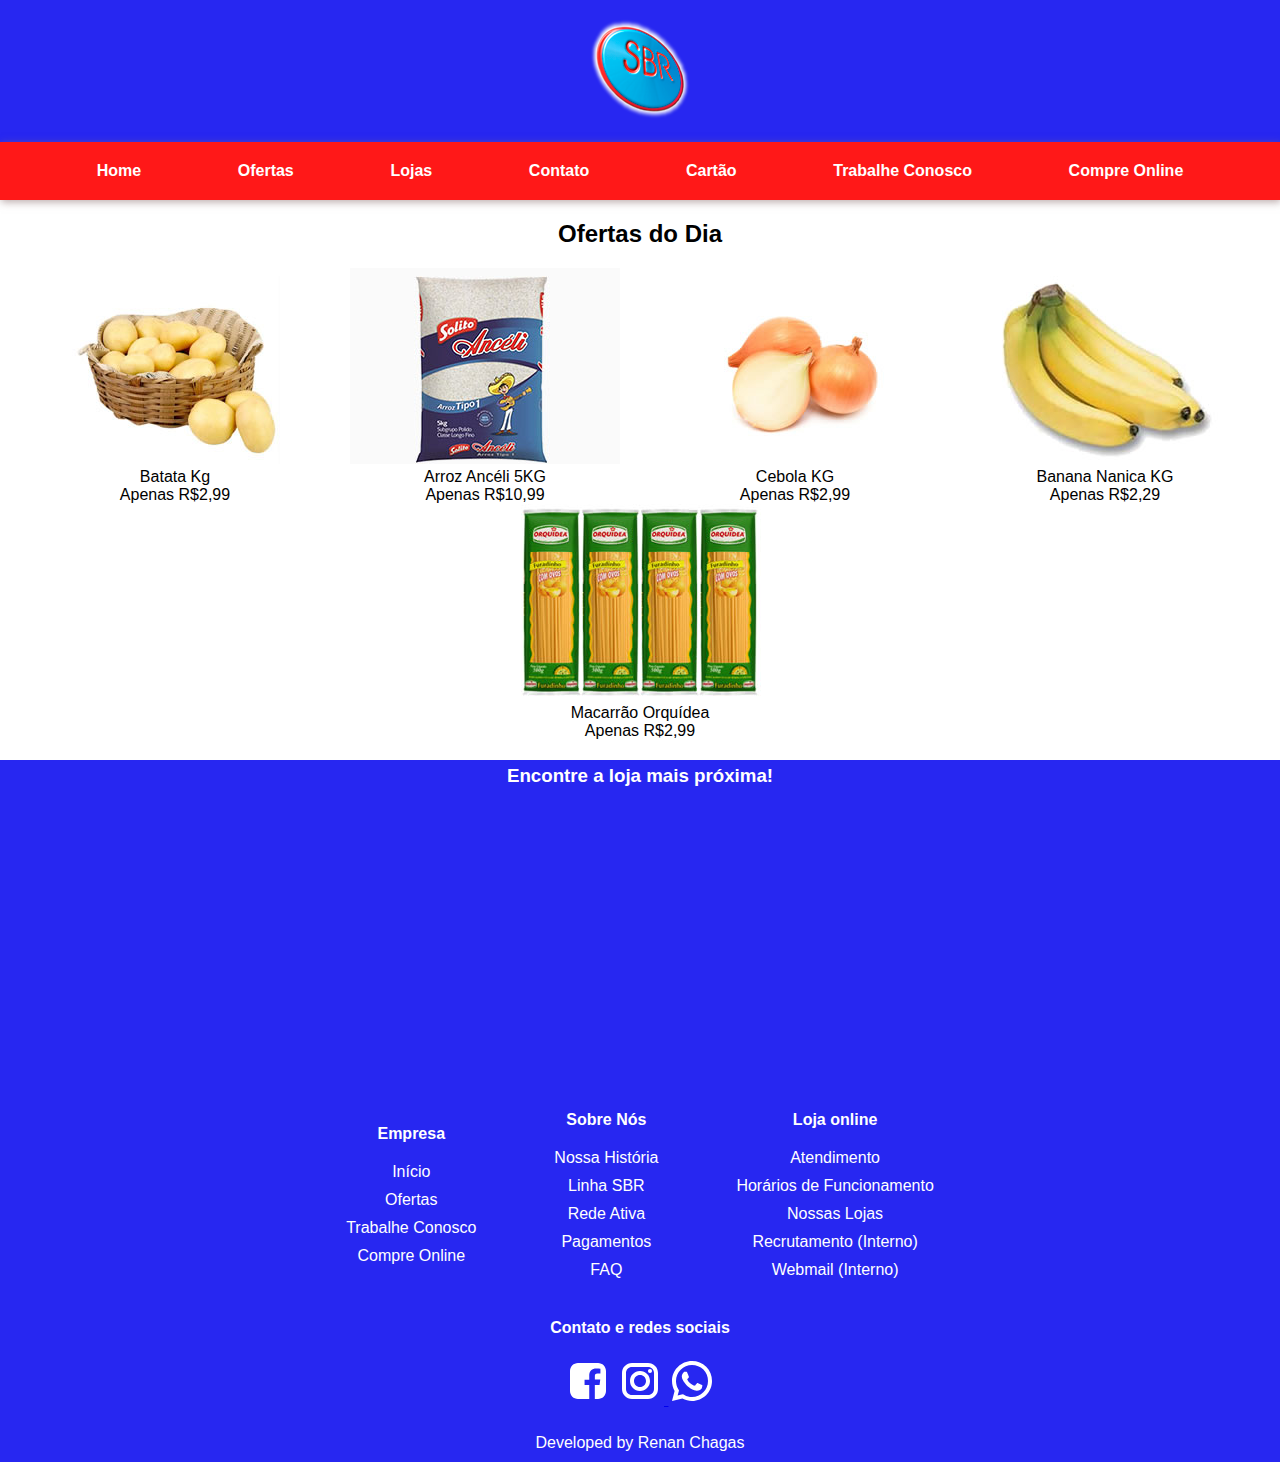
<file: index.html>
<!DOCTYPE html>
<html lang="pt-br">
<head>
    <meta charset="UTF-8">
    <meta http-equiv="X-UA-Compatible" content="IE=edge">
    <meta name="viewport" content="width=device-width, initial-scale=1.0">
    <link rel="shortcut icon" href="img/favicon.ico" type="image/x-icon">
    
    <link rel="stylesheet" href="css/conteudo.css">
    <link rel="stylesheet" href="css/footer.css">    
    <link rel="stylesheet" href="css/header.css">   
    <link rel="stylesheet" href="css/navegacao.css">    
    <link rel="stylesheet" href="css/reset.css">
    <link rel="stylesheet" href="css/media-query.css">
    <link href="https://fonts.googleapis.com/icon?family=Material+Icons" rel="stylesheet">
    <script src="js/script.js"></script>

    <title>Supermercados Bom Retiro</title>
</head>
<body onresize="mudouTamanho()">
    <header class="header" tabindex="0">
        <a href="index.html">
            <img src="img/logoSBR.png" alt="LogoMercado" id="logo">
        </a>
    </header>
    <nav class="navegacao" id="nav" main tabindex="0"><!--BARRA DE NAVEGAÇÃO-->
        <i id="burger" class="material-icons" onclick="clickMenu()">menu</i>
        <ul class="menu_nav" id="menu">
            <li class="item_navegacao">
                <a rel="stylesheet" href="index.html" class="text_nav">Home</a>
            </li>

            <li class="item_navegacao">
                <a rel="stylesheet" href="https://drive.google.com/file/d/1onLEjpafek4CNc4DpLGBS8lS5xnSkocB/view?pli=1" target="_blank"" class="text_nav">Ofertas</a>
            </li>

            <li class="item_navegacao">
                <a rel="stylesheet" href="lojas.html" class="text_nav">Lojas</a>
            </li>

            <li class="item_navegacao">
                <a rel="stylesheet" href="#" class="text_nav">Contato</a>
            </li>

            <li class="item_navegacao">
                <a rel="stylesheet" href="#" class="text_nav">Cartão</a>
            </li>

            <li class="item_navegacao">
                <a rel="stylesheet" href="http://sbrbomretiro.delalibera.com.br/" target="_blank" class="text_nav">Trabalhe Conosco</a>
            </li>

            <li class="item_navegacao">
            <a rel="stylesheet" href="https://www.sitemercado.com.br/bomretiro" target="_blank" class="text_nav">Compre Online</a>
            </li>
        </ul>
    </nav>
    <main>
        <h2>Ofertas do Dia</h2><!--LINHA DE PROMOÇÕES DO DIA-->
        <section><!--SEÇÃO DE PRODUTOS DA PROMOÇÃO DIÁRIA-->
            <ul class="produtos">
                <div class="conteudo">
                    <li class="itens_conteudo">
                        <div>
                            <a rel="stylesheet" href="https://www.sitemercado.com.br/bomretiro" target="_blank">
                                <img src="img/promodia/batatakg.jpg" alt="">
                            </a>
                            <p>Batata Kg<br>Apenas R$2,99</p>
                        </div>
                    </li>    
                    <li class="itens_conteudo">   
                        <div>
                            <a rel="stylesheet" href="https://www.sitemercado.com.br/bomretiro" target="_blank">
                                <img src="img/promodia/arrozanceli5kg.jpg" alt="">
                            </a>
                            <p>Arroz Ancéli 5KG <br> Apenas R$10,99</p>
                        </div>
                    </li>
                    <li class="itens_conteudo">   
                        <div>
                            <a rel="stylesheet" href="https://www.sitemercado.com.br/bomretiro" target="_blank">
                                <img src="img/promodia/cebolakg.jpg" alt="">
                            </a>
                            <p>Cebola KG<br>Apenas R$2,99</p>
                        </div>
                    </li>
                    <li class="itens_conteudo">
                        <div>
                            <a rel="stylesheet" href="https://www.sitemercado.com.br/bomretiro" target="_blank">
                                <img src="img/promodia/bananananicakg.jpg" alt="">
                            </a>
                            <p>Banana Nanica KG <br>Apenas R$2,29</p>
                        </div>
                    </li>
                    <li class="itens_conteudo">
                        <div>
                            <a rel="stylesheet" href="https://www.sitemercado.com.br/bomretiro" target="_blank">
                                <img src="img/promodia/macarraoorquidea500gr.jpg" alt="">
                            </a>
                            <p>Macarrão Orquídea<br>Apenas R$2,99</p>
                        </div>
                    </li>
                </div>
            </ul>
        </section>
    </main>

    <footer>
        <section class="map"> <!--MAPA ANTES DO FOOTER-->
            <div class="map_info">
              <h3 class="text_map">Encontre a loja mais próxima!</h3>
            </div>
      
            <div class="mapa">
                <iframe src="https://www.google.com/maps/embed?pb=!1m18!1m12!1m3!1d284954.2344935447!2d-50.71297597752724!3d-20.21667545151803!2m3!1f0!2f0!3f0!3m2!1i1024!2i768!4f13.1!3m3!1m2!1s0x9499c6a629088b9b%3A0xab3542633642cd3a!2sSBR%20Supermercado%20Bom%20Retiro!5e0!3m2!1spt-BR!2sbr!4v1686164114588!5m2!1spt-BR!2sbr" width="100%" height="300" style="border:0;" allowfullscreen="" loading="lazy" referrerpolicy="no-referrer-when-downgrade" width="100%" height="300" style="border:0;" allowfullscreen="" loading="lazy"
                referrerpolicy="no-referrer-when-downgrade" >
                </iframe>
            </div>
        </section>
        <div class="menu_inferior">
            <div class="footer">
                <!-- MENU 1 -->
              <div class="coluna">
                <h4>Empresa</h4>
                <ul>
                    <li><a href="index.html">Início </a></li>
                    <li><a href="https://drive.google.com/file/d/1onLEjpafek4CNc4DpLGBS8lS5xnSkocB/view?pli=1" target="_blank"> Ofertas </a></li>
                    <li><a href="http://sbrbomretiro.delalibera.com.br/" target="_blank"> Trabalhe Conosco </a></li>
                    <li><a href="https://www.sitemercado.com.br/bomretiro" target="_blank"> Compre Online</a></li>
                </ul>
              </div>
                <!-- MENU 2 -->
              <div class="coluna">
                <h4>Sobre Nós</h4>
                <ul>
                    <li><a href="historia.html">Nossa História</a></li>
                    <li><a href="nossosprod.html">Linha SBR</a></li>
                    <li><a href="http://www.redeativa.com.br/" target="_blank">Rede Ativa</a></li>
                    <li><a href="pagamentos.html">Pagamentos</a></li>
                    <li><a href="#">FAQ</a></li>
                </ul>
              </div>
                <!-- MENU 3 -->
              <div class="coluna">
                <h4>Loja online</h4>
                <ul>
                    <li><a href="#">Atendimento</a></li>
                    <li><a href="#">Horários de Funcionamento</a></li>
                    <li><a href="lojas.html">Nossas Lojas</a></li>
                    <li><a href="https://sbrbomretiro.delalibera.com.br/administrador/login/index">Recrutamento (Interno)</a></li>
                    <li><a href="http://webmail.sbrbomretiro.com.br/">Webmail (Interno)</a></li>
                </ul>
              </div>
                 <!--REDES SOCIAIS -->
                <div class="coluna">
                    <h4>Contato e redes sociais</h4>
                    <div class="medias-socias">
                        <ul>
                            <a href="https://www.facebook.com/sbrbomretiro" target="_blank"><img src="img/icones_sociais/facebook.svg" alt="Facebook"></a>

                            <a href="https://www.instagram.com/sbrbomretiro/" target="_blank">
                                <img src="img/icones_sociais/instagram.svg" alt="Instagram">
                            </a>

                            <a href="https://api.whatsapp.com/send?phone=%2B5517996662001&data=ARDp_l2XD_FL3gHtJFRRb0mlcn2O4YLf2E5wscT4vMTFA930an1pIC89fmXbokaWArZNGQbUBHk1wyFkjLXT13wIX8L2nCI9PdqH8tRQPpOrB4kjqnAYiJKW8k7MVUius1xUfzfs-inXqzju9GEXVPeMfw&source=FB_Page&app=facebook&entry_point=page_cta&fbclid=IwAR2n8VirIghu0xWoIUTDoBWR1iOUNvfLV4-uqMjBTNiv-0o1t0Qge2tlx44" target="_blank">
                                <img src="img/icones_sociais/whatsapp.svg" alt="WhatsApp">
                            </a>
                        </ul>
                    </div>
                </div>
            </div>
        </div>
        <div class="dev">
            <p>Developed by <a href="https://github.com/MrChagas" target="_blank">Renan Chagas</a></p>
        </div>
    </footer>
</body>
</html>
</file>
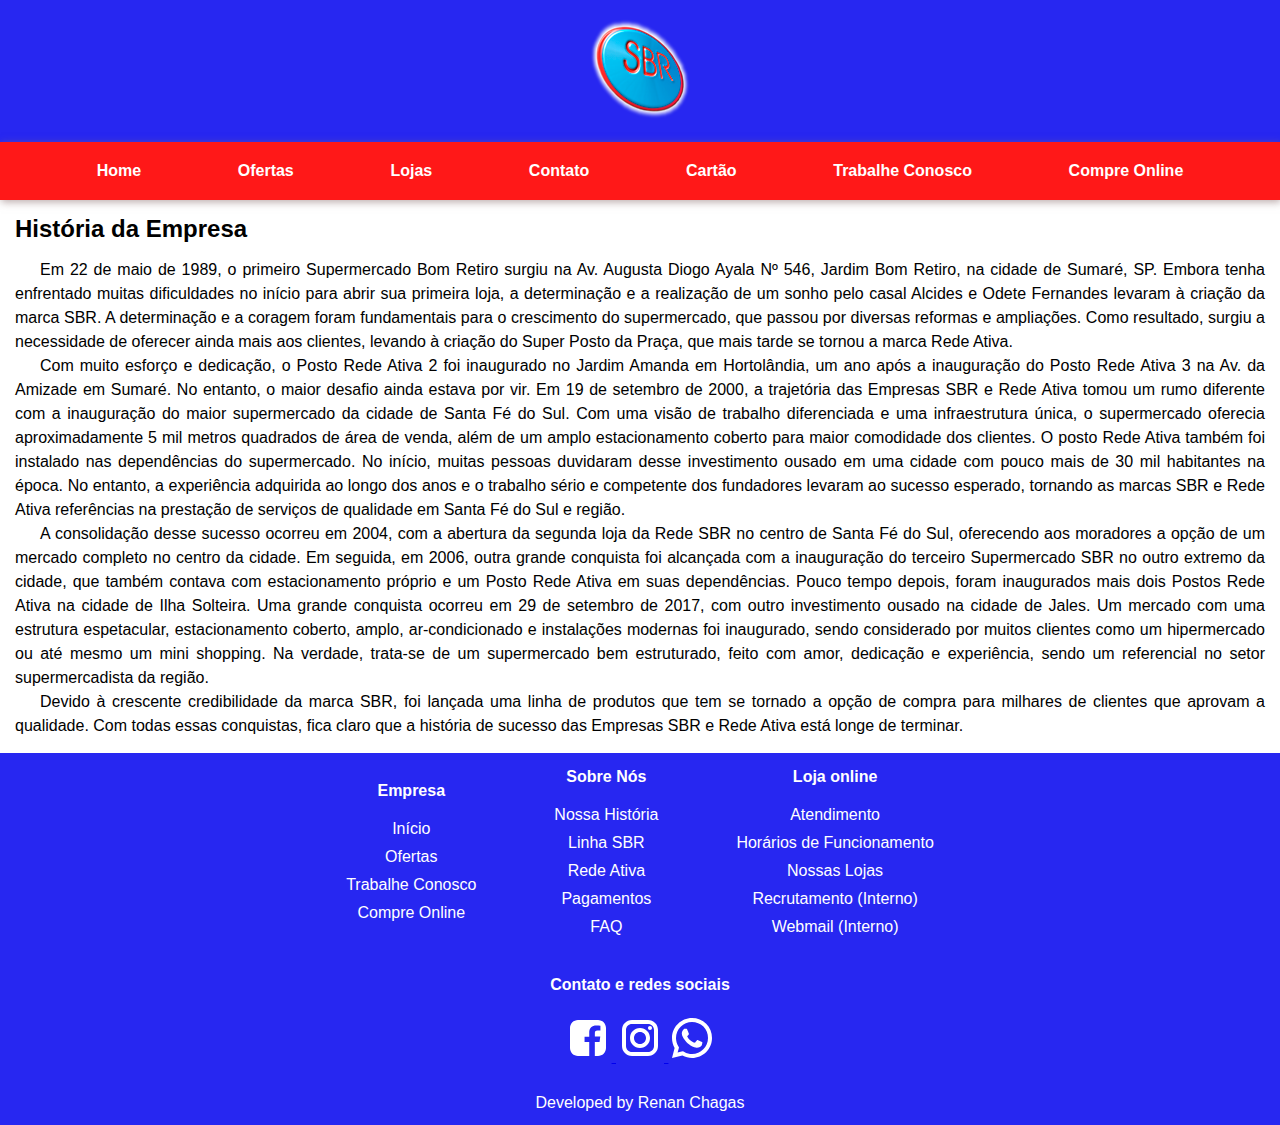
<file: historia.html>
<!DOCTYPE html>
<html lang="pt-br">
<head>
    <meta charset="UTF-8">
    <meta http-equiv="X-UA-Compatible" content="IE=edge">
    <meta name="viewport" content="width=device-width, initial-scale=1.0">
    <link rel="shortcut icon" href="img/favicon.ico" type="image/x-icon">
    

    <link rel="stylesheet" href="css/footer.css">    
    <link rel="stylesheet" href="css/header.css">   
    <link rel="stylesheet" href="css/navegacao.css">    
    <link rel="stylesheet" href="css/reset.css">
    <link rel="stylesheet" href="css/historia.css">
    <link rel="stylesheet" href="css/media-query.css">
    <link href="https://fonts.googleapis.com/icon?family=Material+Icons" rel="stylesheet">
    <script src="js/script.js"></script>

    <title>SBR - Nossa História</title>
</head>
<body onresize="mudouTamanho()">
    <header class="header" tabindex="0">
        <a href="index.html">
            <img src="img/logoSBR.png" alt="LogoMercado" id="logo">
        </a>
    </header>
    <nav class="navegacao" id="nav" main tabindex="0"><!--BARRA DE NAVEGAÇÃO-->
        <i id="burger" class="material-icons" onclick="clickMenu()">menu</i>
        <ul class="menu_nav" id="menu">
            <li class="item_navegacao">
                <a rel="stylesheet" href="index.html" class="text_nav">Home</a>
            </li>

            <li class="item_navegacao">
                <a rel="stylesheet" href="https://drive.google.com/file/d/1onLEjpafek4CNc4DpLGBS8lS5xnSkocB/view?pli=1" target="_blank"" class="text_nav">Ofertas</a>
            </li>

            <li class="item_navegacao">
                <a rel="stylesheet" href="#" class="text_nav">Lojas</a>
            </li>

            <li class="item_navegacao">
                <a rel="stylesheet" href="#" class="text_nav">Contato</a>
            </li>

            <li class="item_navegacao">
                <a rel="stylesheet" href="#" class="text_nav">Cartão</a>
            </li>

            <li class="item_navegacao">
                <a rel="stylesheet" href="http://sbrbomretiro.delalibera.com.br/" target="_blank" class="text_nav">Trabalhe Conosco</a>
            </li>

            <li class="item_navegacao">
            <a rel="stylesheet" href="https://www.sitemercado.com.br/bomretiro" target="_blank" class="text_nav">Compre Online</a>
            </li>
        </ul>
    </nav>
    <main class="historia">
        
        <article class="hist_SBR">
            <h2>História da Empresa</h2>
            <div class="hist_texto">
                

                <p class="paragrafo">Em 22 de maio de 1989, o primeiro Supermercado Bom Retiro surgiu na Av. Augusta Diogo Ayala Nº 546, Jardim Bom Retiro, na cidade de Sumaré, SP. Embora tenha enfrentado muitas dificuldades no início para abrir sua primeira loja, a determinação e a realização de um sonho pelo casal Alcides e Odete Fernandes levaram à criação da marca SBR.

                A determinação e a coragem foram fundamentais para o crescimento do supermercado, que passou por diversas reformas e ampliações. Como resultado, surgiu a necessidade de oferecer ainda mais aos clientes, levando à criação do Super Posto da Praça, que mais tarde se tornou a marca Rede Ativa.</p>
                
                <p>Com muito esforço e dedicação, o Posto Rede Ativa 2 foi inaugurado no Jardim Amanda em Hortolândia, um ano após a inauguração do Posto Rede Ativa 3 na Av. da Amizade em Sumaré. No entanto, o maior desafio ainda estava por vir.
                
                Em 19 de setembro de 2000, a trajetória das Empresas SBR e Rede Ativa tomou um rumo diferente com a inauguração do maior supermercado da cidade de Santa Fé do Sul. Com uma visão de trabalho diferenciada e uma infraestrutura única, o supermercado oferecia aproximadamente 5 mil metros quadrados de área de venda, além de um amplo estacionamento coberto para maior comodidade dos clientes. O posto Rede Ativa também foi instalado nas dependências do supermercado.
                
                No início, muitas pessoas duvidaram desse investimento ousado em uma cidade com pouco mais de 30 mil habitantes na época. No entanto, a experiência adquirida ao longo dos anos e o trabalho sério e competente dos fundadores levaram ao sucesso esperado, tornando as marcas SBR e Rede Ativa referências na prestação de serviços de qualidade em Santa Fé do Sul e região.</p>
                
                <p>A consolidação desse sucesso ocorreu em 2004, com a abertura da segunda loja da Rede SBR no centro de Santa Fé do Sul, oferecendo aos moradores a opção de um mercado completo no centro da cidade. Em seguida, em 2006, outra grande conquista foi alcançada com a inauguração do terceiro Supermercado SBR no outro extremo da cidade, que também contava com estacionamento próprio e um Posto Rede Ativa em suas dependências. Pouco tempo depois, foram inaugurados mais dois Postos Rede Ativa na cidade de Ilha Solteira.
                
                Uma grande conquista ocorreu em 29 de setembro de 2017, com outro investimento ousado na cidade de Jales. Um mercado com uma estrutura espetacular, estacionamento coberto, amplo, ar-condicionado e instalações modernas foi inaugurado, sendo considerado por muitos clientes como um hipermercado ou até mesmo um mini shopping. Na verdade, trata-se de um supermercado bem estruturado, feito com amor, dedicação e experiência, sendo um referencial no setor supermercadista da região.</p>
                
                <p>Devido à crescente credibilidade da marca SBR, foi lançada uma linha de produtos que tem se tornado a opção de compra para milhares de clientes que aprovam a qualidade.
                
                Com todas essas conquistas, fica claro que a história de sucesso das Empresas SBR e Rede Ativa está longe de terminar.</p>
            </div>
        </article>
    </main>
    <footer>
        <div class="menu_inferior">
            <div class="footer">
                <!-- MENU 1 -->
                <div class="coluna">
                    <h4>Empresa</h4>
                    <ul>
                        <li><a href="index.html">Início </a></li>
                        <li><a href="https://drive.google.com/file/d/1onLEjpafek4CNc4DpLGBS8lS5xnSkocB/view?pli=1" target="_blank"> Ofertas </a></li>
                        <li><a href="http://sbrbomretiro.delalibera.com.br/" target="_blank"> Trabalhe Conosco </a></li>
                        <li><a href="https://www.sitemercado.com.br/bomretiro" target="_blank"> Compre Online</a></li>
                    </ul>
                </div>
                <!-- MENU 2 -->
                <div class="coluna">
                    <h4>Sobre Nós</h4>
                    <ul>
                        <li><a href="historia.html">Nossa História</a></li>
                        <li><a href="#">Linha SBR</a></li>
                        <li><a href="http://www.redeativa.com.br/" target="_blank">Rede Ativa</a></li>
                        <li><a href="#">Pagamentos</a></li>
                        <li><a href="#">FAQ</a></li>
                    </ul>
                </div>
                <!-- MENU 3 -->
                <div class="coluna">
                    <h4>Loja online</h4>
                    <ul>
                        <li><a href="#">Atendimento</a></li>
                        <li><a href="#">Horários de Funcionamento</a></li>
                        <li><a href="#">Nossas Lojas</a></li>
                        <li><a href="https://sbrbomretiro.delalibera.com.br/administrador/login/index">Recrutamento (Interno)</a></li>
                        <li><a href="http://webmail.sbrbomretiro.com.br/">Webmail (Interno)</a></li>
                    </ul>
                </div>
                 <!--REDES SOCIAIS -->
                <div class="coluna">
                    <h4>
                        Contato e redes sociais
                    </h4>
                        <ul>
                            <a href="https://www.facebook.com/sbrbomretiro" target="_blank">
                                <img src="img/icones_sociais/facebook.svg" alt="Facebook">
                            </a>

                            <a href="https://www.instagram.com/sbrbomretiro/" target="_blank">
                                <img src="img/icones_sociais/instagram.svg" alt="Instagram">
                            </a>

                            <a href="https://api.whatsapp.com/send?phone=%2B5517996662001&data=ARDp_l2XD_FL3gHtJFRRb0mlcn2O4YLf2E5wscT4vMTFA930an1pIC89fmXbokaWArZNGQbUBHk1wyFkjLXT13wIX8L2nCI9PdqH8tRQPpOrB4kjqnAYiJKW8k7MVUius1xUfzfs-inXqzju9GEXVPeMfw&source=FB_Page&app=facebook&entry_point=page_cta&fbclid=IwAR2n8VirIghu0xWoIUTDoBWR1iOUNvfLV4-uqMjBTNiv-0o1t0Qge2tlx44" target="_blank">
                                <img src="img/icones_sociais/whatsapp.svg" alt="WhatsApp">
                            </a>
                        </ul>
                    </div>
                </div>
            </div>
        </div>
        <div class="dev">
            <p>Developed by <a href="https://github.com/MrChagas" target="_blank">Renan Chagas</a></p>
        </div>
    </footer>
</body>
</html>
</file>
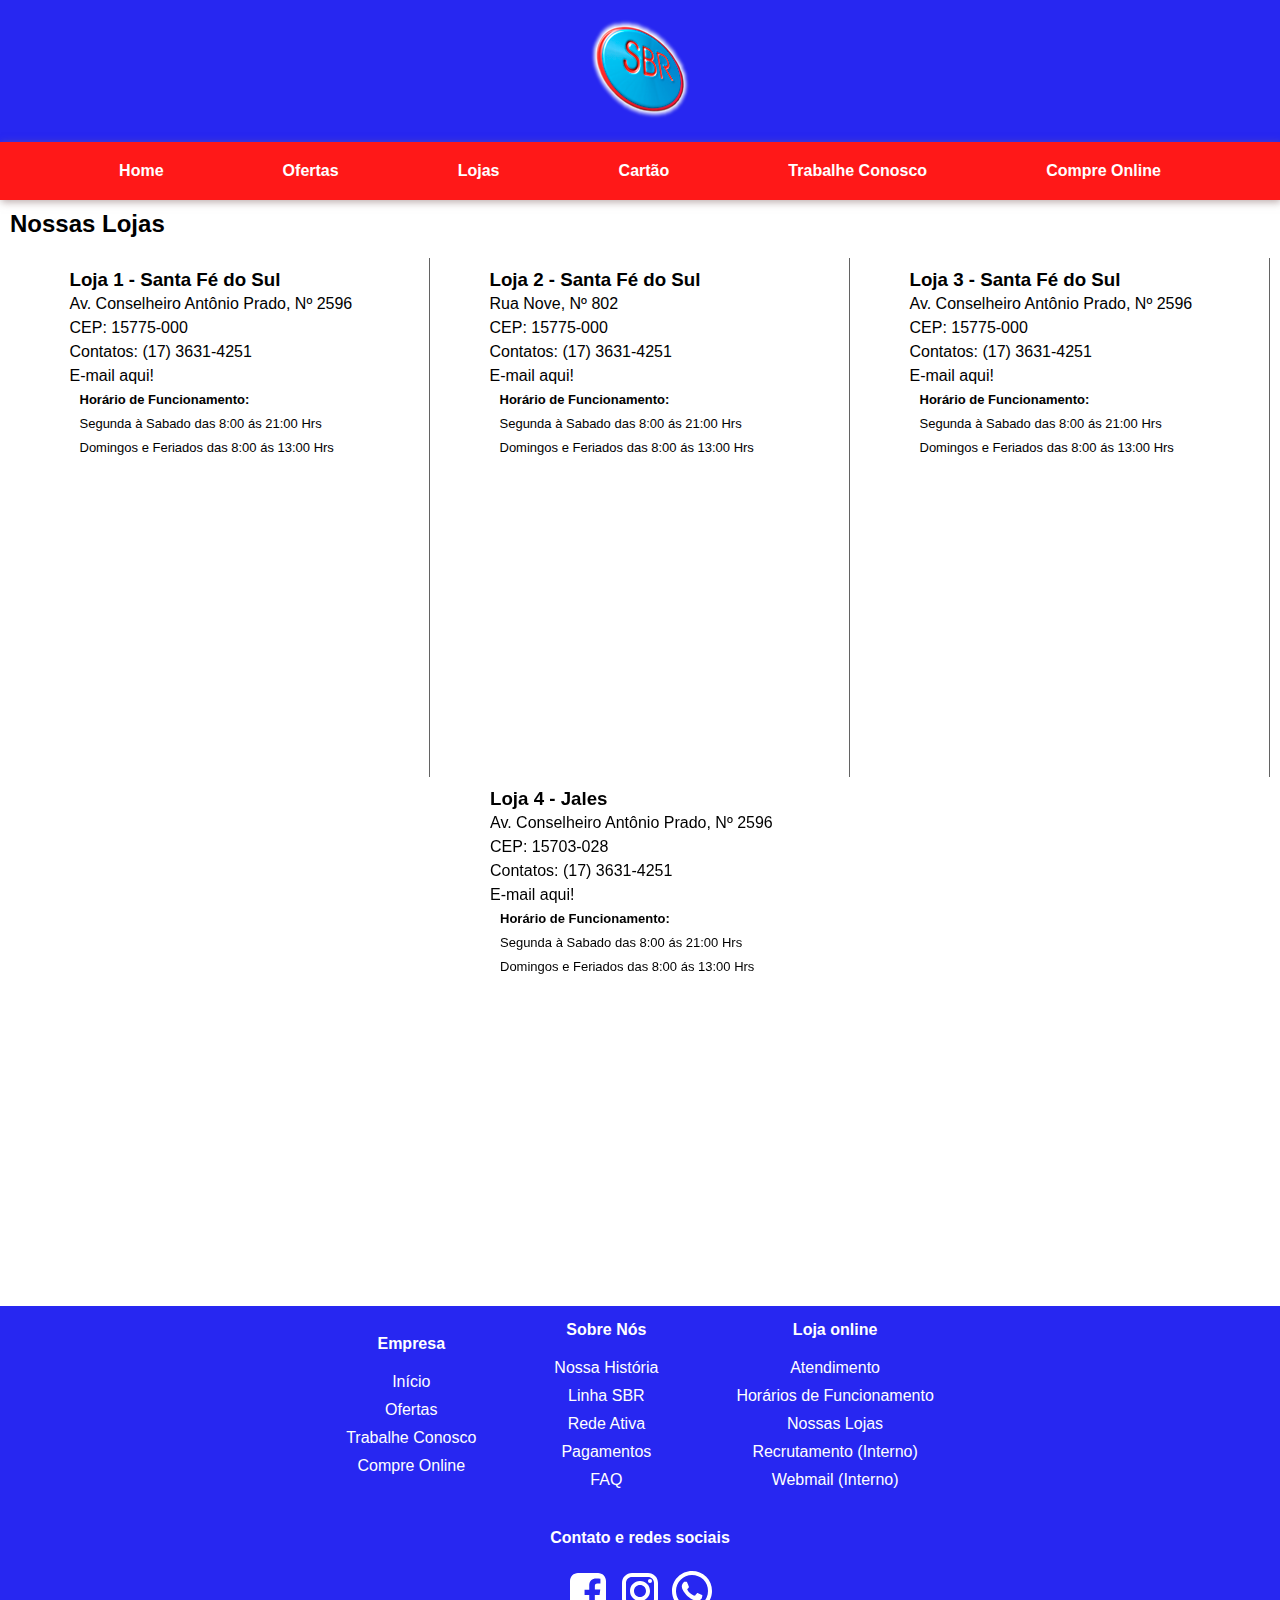
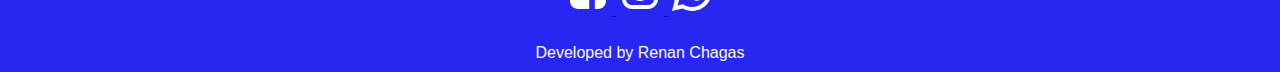
<file: lojas.html>
<!DOCTYPE html>
<html lang="pt-br">
<head>
    <meta charset="UTF-8">
    <meta http-equiv="X-UA-Compatible" content="IE=edge">
    <meta name="viewport" content="width=device-width, initial-scale=1.0">
    <link rel="shortcut icon" href="img/favicon.ico" type="image/x-icon">
    
    <link rel="stylesheet" href="css/nossas_lojas.css"><!--Esse CSS muda de acordo com a page-->
    <link rel="stylesheet" href="css/footer.css">    
    <link rel="stylesheet" href="css/header.css">   
    <link rel="stylesheet" href="css/navegacao.css">    
    <link rel="stylesheet" href="css/reset.css">
    <link rel="stylesheet" href="css/media-query.css">
    <link href="https://fonts.googleapis.com/icon?family=Material+Icons" rel="stylesheet">
    <script src="js/script.js"></script>

    <title>SBR - Nossas Lojas </title>
</head>
<body onresize="mudouTamanho()">
    <header class="header" tabindex="0">
        <a href="index.html">
            <img src="img/logoSBR.png" alt="LogoMercado" id="logo">
        </a>
    </header>
    <nav class="navegacao" id="nav" main tabindex="0"><!--BARRA DE NAVEGAÇÃO-->
        <i id="burger" class="material-icons" onclick="clickMenu()">menu</i>
        <ul class="menu_nav" id="menu">
            <li class="item_navegacao">
                <a rel="stylesheet" href="index.html" class="text_nav">Home</a>
            </li>

            <li class="item_navegacao">
                <a rel="stylesheet" href="https://drive.google.com/file/d/1onLEjpafek4CNc4DpLGBS8lS5xnSkocB/view?pli=1" target="_blank"" class="text_nav">Ofertas</a>
            </li>

            <li class="item_navegacao">
                <a rel="stylesheet" href="#" class="text_nav">Lojas</a>
            </li>

            <li class="item_navegacao">
                <a rel="stylesheet" href="#" class="text_nav">Cartão</a>
            </li>

            <li class="item_navegacao">
                <a rel="stylesheet" href="http://sbrbomretiro.delalibera.com.br/" target="_blank" class="text_nav">Trabalhe Conosco</a>
            </li>

            <li class="item_navegacao">
            <a rel="stylesheet" href="https://www.sitemercado.com.br/bomretiro" target="_blank" class="text_nav">Compre Online</a>
            </li>
        </ul>
    </nav>
    <h2 class="text_lojas">Nossas Lojas</h2>
    <main>
        
        <div class="end_lojas">
            <ul class="lojas">
                <li><h3>Loja 1 - Santa Fé do Sul</h3></li>
                <li>Av. Conselheiro Antônio Prado, Nº 2596</li>
                <li>CEP: 15775-000</li>
                <li>Contatos: (17) 3631-4251</li>
                <li><a class="email" href="mailto:lj1@sbrBomRetiro.com.br">E-mail aqui!</a></li>
                <li class="func">Horário de Funcionamento:</li>
                <li class="hor">Segunda à Sabado das 8:00 ás 21:00 Hrs</li>
                <li class="hor">Domingos e Feriados das 8:00 ás 13:00 Hrs</li>
                <li><iframe src="https://www.google.com/maps/embed?pb=!1m14!1m8!1m3!1d14976.423172987059!2d-50.9160553!3d-20.2129244!3m2!1i1024!2i768!4f13.1!3m3!1m2!1s0x9499c6a629088b9b%3A0xab3542633642cd3a!2sSBR%20Supermercado%20Bom%20Retiro!5e0!3m2!1spt-BR!2sbr!4v1688477333327!5m2!1spt-BR!2sbr" width="300" height="300" style="border:0;" allowfullscreen="" loading="lazy" referrerpolicy="no-referrer-when-downgrade"></iframe></li>
            </ul>
        </div>

        <div id="linha-vertical"></div>

        <div class="end_lojas">
            <ul class="lojas">
                <li><h3>Loja 2 - Santa Fé do Sul</h3></li>
                
                <li>Rua Nove, Nº 802</li>
                <li>CEP: 15775-000</li>
                <li>Contatos: (17) 3631-4251</li>
                <li><a class="email" href="mailto:lj2@sbrBomRetiro.com.br">E-mail aqui!</a></li>
                <li class="func">Horário de Funcionamento:</li>
                <li class="hor">Segunda à Sabado das 8:00 ás 21:00 Hrs</li>
                <li class="hor">Domingos e Feriados das 8:00 ás 13:00 Hrs</li>
                <li><iframe src="https://www.google.com/maps/embed?pb=!1m18!1m12!1m3!1d3744.186344955894!2d-50.93042482393015!3d-20.20957614707691!2m3!1f0!2f0!3f0!3m2!1i1024!2i768!4f13.1!3m3!1m2!1s0x9499c6ad17e048c1%3A0x64a9a03d424ec354!2sSBR%20-%20Supermercados%20Bom%20Retiro%20loja%202!5e0!3m2!1spt-BR!2sbr!4v1688476930141!5m2!1spt-BR!2sbr" width="300" height="300" style="border:0;" allowfullscreen="" loading="lazy" referrerpolicy="no-referrer-when-downgrade"></iframe></li>
            </ul>
        </div>

        <div id="linha-vertical"></div>

        <div class="end_lojas">
            <ul class="lojas">
                <li><h3>Loja 3 - Santa Fé do Sul</h3></li>
                <li>Av. Conselheiro Antônio Prado, Nº 2596</li>
                <li>CEP: 15775-000</li>
                <li>Contatos: (17) 3631-4251</li>
                <li><a class="email" href="mailto:lj3@sbrBomRetiro.com.br">E-mail aqui!</a></li>
                <li class="func">Horário de Funcionamento:</li>
                <li class="hor">Segunda à Sabado das 8:00 ás 21:00 Hrs</li>
                <li class="hor">Domingos e Feriados das 8:00 ás 13:00 Hrs</li>
                <li><iframe src="https://www.google.com/maps/embed?pb=!1m18!1m12!1m3!1d3744.5788121868495!2d-50.92797082393067!3d-20.19325504656188!2m3!1f0!2f0!3f0!3m2!1i1024!2i768!4f13.1!3m3!1m2!1s0x9499c6ca6936a675%3A0x76bada5a2f031906!2sSBR%20-%20Loja%20de%20Conveni%C3%AAncia!5e0!3m2!1spt-BR!2sbr!4v1688477062372!5m2!1spt-BR!2sbr" width="300" height="300" style="border:0;" allowfullscreen="" loading="lazy" referrerpolicy="no-referrer-when-downgrade"></iframe></li>
            </ul>
        </div>

        <div id="linha-vertical"></div>

        <div class="end_lojas">
            <ul class="lojas">
                <li><h3>Loja 4 - Jales</h3></li>
                <li>Av. Conselheiro Antônio Prado, Nº 2596</li>
                <li>CEP: 15703-028</li>
                <li>Contatos: (17) 3631-4251</li>
                <li><a class="email" href="mailto:adm@sbrBomRetiro.com.br">E-mail aqui!</a></li>
                <li class="func">Horário de Funcionamento:</li>
                <li class="hor">Segunda à Sabado das 8:00 ás 21:00 Hrs</li>
                <li class="hor">Domingos e Feriados das 8:00 ás 13:00 Hrs</li>
                <li><iframe src="https://www.google.com/maps/embed?pb=!1m18!1m12!1m3!1d3742.755858657393!2d-50.54428101114498!3d-20.268957599999997!2m3!1f0!2f0!3f0!3m2!1i1024!2i768!4f13.1!3m3!1m2!1s0x94982f33fb742111%3A0x39fa11822b09c42f!2sSupermercado%20Bom%20Retiro!5e0!3m2!1spt-BR!2sbr!4v1688408824792!5m2!1spt-BR!2sbr" width="300" height="300" style="border:0;" allowfullscreen="" loading="lazy" referrerpolicy="no-referrer-when-downgrade"></iframe></li>
            </ul>
        </div>
    </main>
    <footer>
        <div class="menu_inferior">
            <div class="footer">
                <!-- MENU 1 -->
                <div class="coluna">
                    <h4>Empresa</h4>
                    <ul>
                        <li><a href="index.html">Início </a></li>
                        <li><a href="https://drive.google.com/file/d/1onLEjpafek4CNc4DpLGBS8lS5xnSkocB/view?pli=1" target="_blank"> Ofertas </a></li>
                        <li><a href="http://sbrbomretiro.delalibera.com.br/" target="_blank"> Trabalhe Conosco </a></li>
                        <li><a href="https://www.sitemercado.com.br/bomretiro" target="_blank"> Compre Online</a></li>
                    </ul>
                </div>
                <!-- MENU 2 -->
                <div class="coluna">
                    <h4>Sobre Nós</h4>
                    <ul>
                        <li><a href="historia.html">Nossa História</a></li>
                        <li><a href="nossosprod.html">Linha SBR</a></li>
                        <li><a href="http://www.redeativa.com.br/" target="_blank">Rede Ativa</a></li>
                        <li><a href="pagamentos.html">Pagamentos</a></li>
                        <li><a href="#">FAQ</a></li>
                    </ul>
                </div>
                <!-- MENU 3 -->
                <div class="coluna">
                    <h4>Loja online</h4>
                    <ul>
                        <li><a href="#">Atendimento</a></li>
                        <li><a href="#">Horários de Funcionamento</a></li>
                        <li><a href="lojas.html">Nossas Lojas</a></li>
                        <li><a href="https://sbrbomretiro.delalibera.com.br/administrador/login/index">Recrutamento (Interno)</a></li>
                        <li><a href="http://webmail.sbrbomretiro.com.br/">Webmail (Interno)</a></li>
                    </ul>
                </div>
                 <!--REDES SOCIAIS -->
                <div class="coluna">
                    <h4>
                        Contato e redes sociais
                    </h4>
                        <ul>
                            <a href="https://www.facebook.com/sbrbomretiro" target="_blank">
                                <img src="img/icones_sociais/facebook.svg" alt="Facebook">
                            </a>

                            <a href="https://www.instagram.com/sbrbomretiro/" target="_blank">
                                <img src="img/icones_sociais/instagram.svg" alt="Instagram">
                            </a>

                            <a href="https://api.whatsapp.com/send?phone=%2B5517996662001&data=ARDp_l2XD_FL3gHtJFRRb0mlcn2O4YLf2E5wscT4vMTFA930an1pIC89fmXbokaWArZNGQbUBHk1wyFkjLXT13wIX8L2nCI9PdqH8tRQPpOrB4kjqnAYiJKW8k7MVUius1xUfzfs-inXqzju9GEXVPeMfw&source=FB_Page&app=facebook&entry_point=page_cta&fbclid=IwAR2n8VirIghu0xWoIUTDoBWR1iOUNvfLV4-uqMjBTNiv-0o1t0Qge2tlx44" target="_blank">
                                <img src="img/icones_sociais/whatsapp.svg" alt="WhatsApp">
                            </a>
                        </ul>
                    </div>
                </div>
            </div>
        </div>
        <div class="dev">
            <p>Developed by <a href="https://github.com/MrChagas" target="_blank">Renan Chagas</a></p>
        </div>
    </footer>
</body>
</html>
</file>
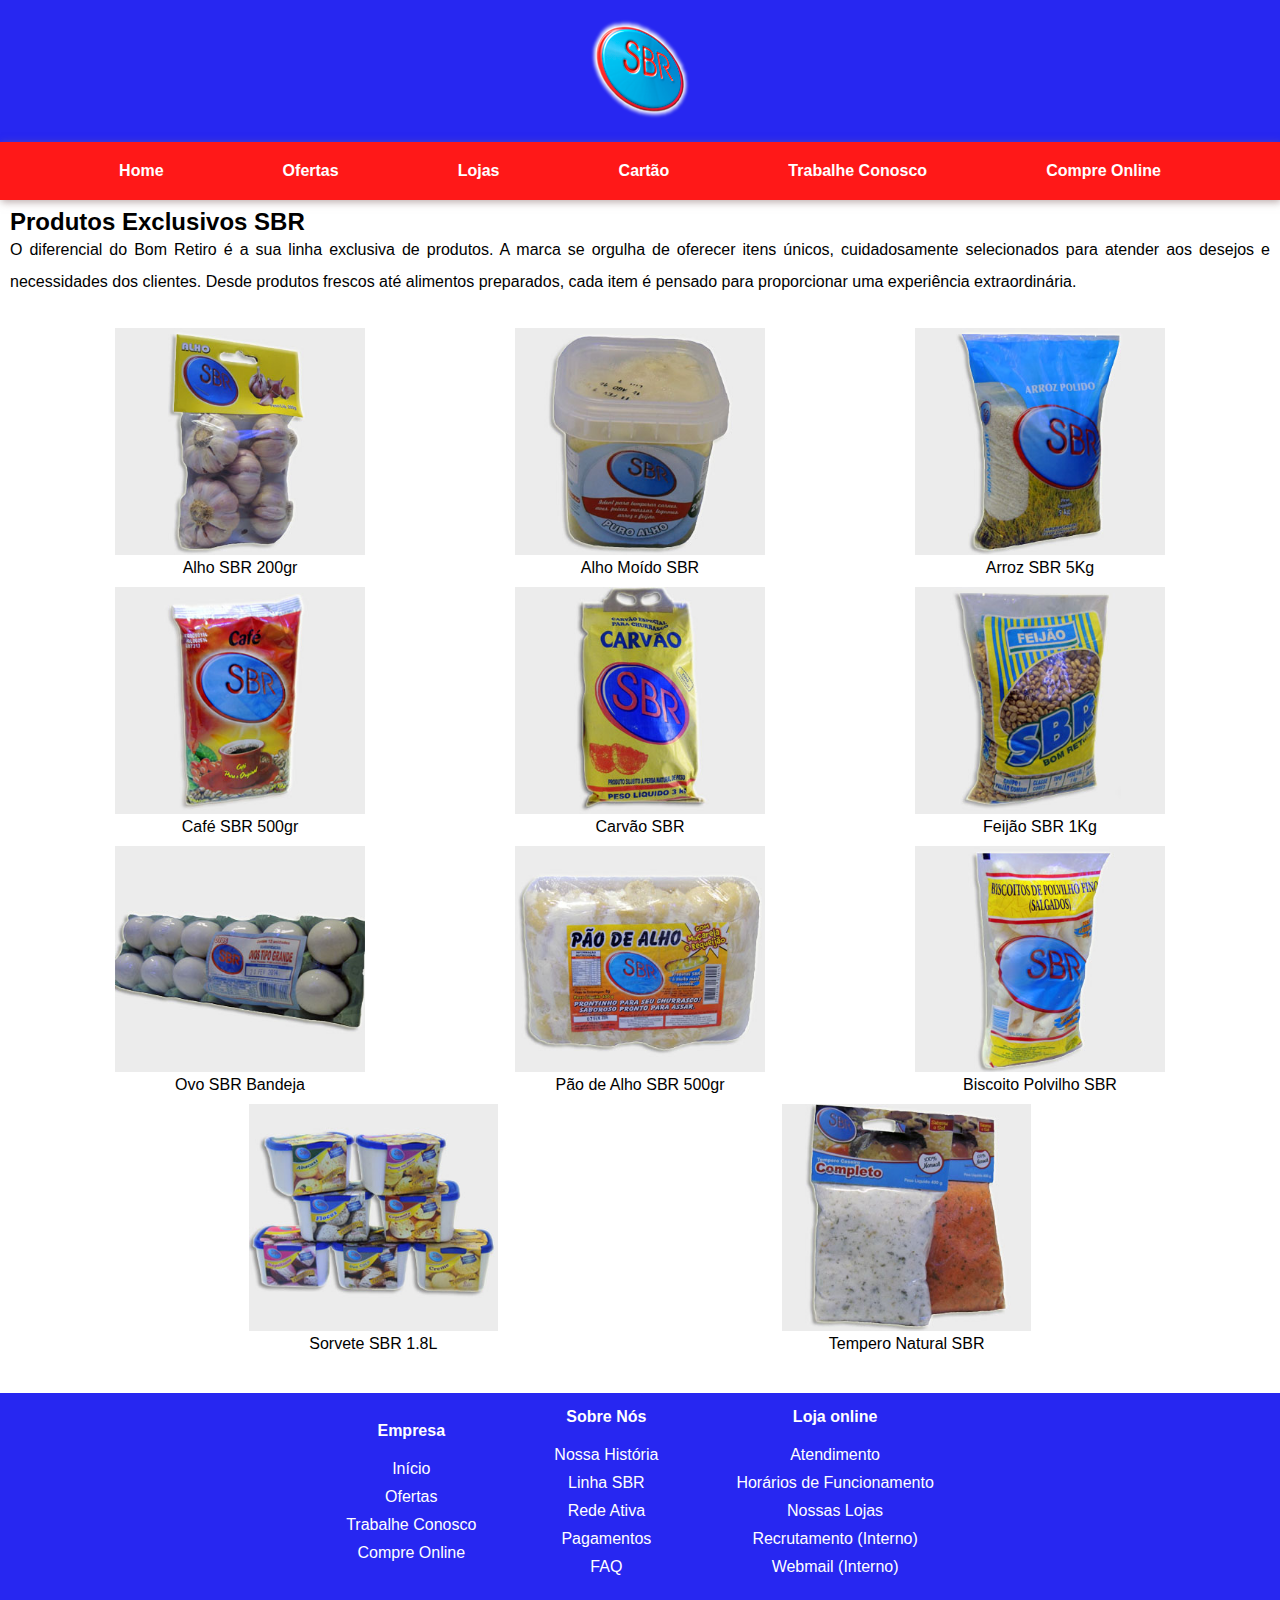
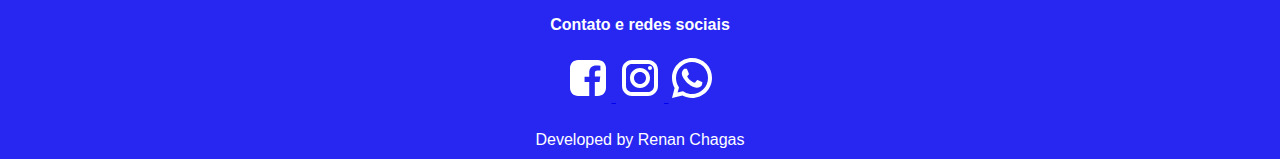
<file: nossosprod.html>
<!DOCTYPE html>
<html lang="pt-br">
<head>
    <meta charset="UTF-8">
    <meta http-equiv="X-UA-Compatible" content="IE=edge">
    <meta name="viewport" content="width=device-width, initial-scale=1.0">
    <link rel="shortcut icon" href="img/favicon.ico" type="image/x-icon">
    
    <link rel="stylesheet" href="css/prodSBR.css"><!--Esse CSS muda de acordo com a page-->
    <link rel="stylesheet" href="css/footer.css">    
    <link rel="stylesheet" href="css/header.css">   
    <link rel="stylesheet" href="css/navegacao.css">    
    <link rel="stylesheet" href="css/reset.css">
    <link rel="stylesheet" href="css/media-query.css">
    <link href="https://fonts.googleapis.com/icon?family=Material+Icons" rel="stylesheet">
    <script src="js/script.js"></script>

    <title>SBR - Nossos Produtos </title>
</head>
<body onresize="mudouTamanho()">
    <header class="header" tabindex="0">
        <a href="index.html">
            <img src="img/logoSBR.png" alt="LogoMercado" id="logo">
        </a>
    </header>
    <nav class="navegacao" id="nav" main tabindex="0"><!--BARRA DE NAVEGAÇÃO-->
        <i id="burger" class="material-icons" onclick="clickMenu()">menu</i>
        <ul class="menu_nav" id="menu">
            <li class="item_navegacao">
                <a rel="stylesheet" href="index.html" class="text_nav">Home</a>
            </li>

            <li class="item_navegacao">
                <a rel="stylesheet" href="https://drive.google.com/file/d/1onLEjpafek4CNc4DpLGBS8lS5xnSkocB/view?pli=1" target="_blank"" class="text_nav">Ofertas</a>
            </li>

            <li class="item_navegacao">
                <a rel="stylesheet" href="#" class="text_nav">Lojas</a>
            </li>

            <li class="item_navegacao">
                <a rel="stylesheet" href="#" class="text_nav">Cartão</a>
            </li>

            <li class="item_navegacao">
                <a rel="stylesheet" href="http://sbrbomretiro.delalibera.com.br/" target="_blank" class="text_nav">Trabalhe Conosco</a>
            </li>

            <li class="item_navegacao">
            <a rel="stylesheet" href="https://www.sitemercado.com.br/bomretiro" target="_blank" class="text_nav">Compre Online</a>
            </li>
        </ul>
    </nav>

    <main>
        <article>
            <h2>Produtos Exclusivos SBR</h2>

            <p>O diferencial do Bom Retiro é a sua linha exclusiva de produtos. A marca se orgulha de oferecer itens únicos, cuidadosamente selecionados para atender aos desejos e necessidades dos clientes. Desde produtos frescos até alimentos preparados, cada item é pensado para proporcionar uma experiência extraordinária.</p>
        </article>

        <div class="prods">
            <ul class="conteudo">
                <li><a href=""><img src="img/ProdSBR/alho.jpg" alt=""></a><p>Alho SBR 200gr</p></li>
                <li><a href=""><img src="img/ProdSBR/alhomoido.jpg" alt=""></a><p>Alho Moído SBR</p></li>
                <li><a href=""><img src="img/ProdSBR/arroz.jpg" alt=""></a><p>Arroz SBR 5Kg</p></li>
                <li><a href=""><img src="img/ProdSBR/cafe.jpg" alt=""></a><p>Café SBR 500gr</p></li>
                <li><a href=""><img src="img/ProdSBR/carvao.jpg" alt=""></a><p>Carvão SBR</p></li>
                <li><a href=""><img src="img/ProdSBR/feijao.jpg" alt=""></a><p>Feijão SBR 1Kg</p></li>
                <li><a href=""><img src="img/ProdSBR/ovo.jpg" alt=""></a><p>Ovo SBR Bandeja</p></li>
                <li><a href=""><img src="img/ProdSBR/paoalho.jpg" alt=""></a><p>Pão de Alho SBR 500gr</p></li>
                <li><a href=""><img src="img/ProdSBR/polvilho.jpg" alt=""></a><p>Biscoito Polvilho SBR</p></li>
                <li><a href=""><img src="img/ProdSBR/sorvete.jpg" alt=""></a><p>Sorvete SBR 1.8L</p></li>
                <li><a href=""><img src="img/ProdSBR/tempero.jpg" alt=""></a><p>Tempero Natural SBR</p></li>
            </ul>
        </div>
    </main>

    <footer>
        <div class="menu_inferior">
            <div class="footer">
                <!-- MENU 1 -->
                <div class="coluna">
                    <h4>Empresa</h4>
                    <ul>
                        <li><a href="index.html">Início </a></li>
                        <li><a href="https://drive.google.com/file/d/1onLEjpafek4CNc4DpLGBS8lS5xnSkocB/view?pli=1" target="_blank"> Ofertas </a></li>
                        <li><a href="http://sbrbomretiro.delalibera.com.br/" target="_blank"> Trabalhe Conosco </a></li>
                        <li><a href="https://www.sitemercado.com.br/bomretiro" target="_blank"> Compre Online</a></li>
                    </ul>
                </div>
                <!-- MENU 2 -->
                <div class="coluna">
                    <h4>Sobre Nós</h4>
                    <ul>
                        <li><a href="historia.html">Nossa História</a></li>
                        <li><a href="#">Linha SBR</a></li>
                        <li><a href="http://www.redeativa.com.br/" target="_blank">Rede Ativa</a></li>
                        <li><a href="pagamentos.html">Pagamentos</a></li>
                        <li><a href="#">FAQ</a></li>
                    </ul>
                </div>
                <!-- MENU 3 -->
                <div class="coluna">
                    <h4>Loja online</h4>
                    <ul>
                        <li><a href="#">Atendimento</a></li>
                        <li><a href="#">Horários de Funcionamento</a></li>
                        <li><a href="lojas.html">Nossas Lojas</a></li>
                        <li><a href="https://sbrbomretiro.delalibera.com.br/administrador/login/index">Recrutamento (Interno)</a></li>
                        <li><a href="http://webmail.sbrbomretiro.com.br/">Webmail (Interno)</a></li>
                    </ul>
                </div>
                 <!--REDES SOCIAIS -->
                <div class="coluna">
                    <h4>
                        Contato e redes sociais
                    </h4>
                        <ul>
                            <a href="https://www.facebook.com/sbrbomretiro" target="_blank">
                                <img src="img/icones_sociais/facebook.svg" alt="Facebook">
                            </a>

                            <a href="https://www.instagram.com/sbrbomretiro/" target="_blank">
                                <img src="img/icones_sociais/instagram.svg" alt="Instagram">
                            </a>

                            <a href="https://api.whatsapp.com/send?phone=%2B5517996662001&data=ARDp_l2XD_FL3gHtJFRRb0mlcn2O4YLf2E5wscT4vMTFA930an1pIC89fmXbokaWArZNGQbUBHk1wyFkjLXT13wIX8L2nCI9PdqH8tRQPpOrB4kjqnAYiJKW8k7MVUius1xUfzfs-inXqzju9GEXVPeMfw&source=FB_Page&app=facebook&entry_point=page_cta&fbclid=IwAR2n8VirIghu0xWoIUTDoBWR1iOUNvfLV4-uqMjBTNiv-0o1t0Qge2tlx44" target="_blank">
                                <img src="img/icones_sociais/whatsapp.svg" alt="WhatsApp">
                            </a>
                        </ul>
                    </div>
                </div>
            </div>
        </div>
        <div class="dev">
            <p>Developed by <a href="https://github.com/MrChagas" target="_blank">Renan Chagas</a></p>
        </div>
    </footer>
</body>
</html>
</file>
<file: css/conteudo.css>
.conteudo{
    list-style: none;
    padding: 0;
    margin-left: auto;
    margin-bottom: 20px;
    display: flex;
    flex-direction: row;
    flex-wrap: wrap;
    text-align: center;
    justify-content: space-evenly;
}
main h2{
    padding: 20px;
    text-align: center;
}
.redes{
    margin-top: 20px;
    padding: 5px;
    background-color: #2727f1;
    color: white;
    text-align: center;
}
.text_redes{
    align-items: center;
    padding: 5px;
}
.sociais{
    display: flex; 
    margin: 5px;
    list-style: none;
    justify-content: center;
    align-items: center;
}
.itens_conteudo p{
    font-weight: 500;
}
</file>
<file: css/footer.css>
footer{
    padding: 0;
    text-align: center;
    align-items: center;
    margin-top: auto;
    background-color: #2727f1;
    color: white;
    position: absolute;
    bottom: 20;
    width: 100%;
    height: 30px;
}
.text_map{
    text-align: center;
    padding: 5px;
}
.map{
    background-color: #2727f1;
    color: white;
}
.menu_inferior{
    padding: 0 24%;
    background-color: #2727f1;
    
}
.footer{
    display: flex;
    flex-wrap: wrap;
}
.coluna{
    margin: auto;
    width: auto;
    padding:  15px;
}
.coluna h4{
    color: white;
    margin-bottom: 20px;
    position: relative;
}
.coluna ul{
    list-style: none;
}
.coluna ul li{
    margin: 10px 0;
}
.coluna ul li a{
    color: white;
    text-decoration: none;
    display: block;
}
.coluna ul li a:hover{
    color: #cecdcd;
}
.dev{
    background-color: #2727f1;
    padding: 10px;
}
.dev a{
    color: white;
    text-decoration: none;
}
.dev a:hover{
    color: rgb(190, 190, 190);
}

@media (max-width: 768px) {
    .coluna{
        width: 50%;
        margin-bottom: 30px;
    }
}
@media (max-width:600px) {
    .coluna{
        width: 100%;
    }
}
</file>
<file: css/header.css>
header{
    padding: 1.5%;
    background-color: #2727f1;
    text-align: center;
}
i#burger{
    background-color: transparent;
    color: white;
    display: block;
    text-align: center;
    padding: 10px;
    cursor: pointer;
}
i#burger:hover{
    background-color: #f71919;
    color: rgb(190, 190, 190);
}
/*.button{
    display: none;
    background-color: transparent;
    border: none;
    color: white;
    cursor: pointer;
}*/

@media screen and (max-width: 768px){
    .button{
        display: none;
    }

    .menu_nav{
        position: relative;
        flex-direction: column;
        top: 0;
        background-color: #f71919;
        height: 100%;
        width: 35vw;
        padding: 1em;
        animation-duration: 1s;
        margin-left: -100vw;
    }
}
@keyframes showNavbar {
    from {margin-left: -100vw;}
    to {margin-left: -10vw;}
}

@keyframes closeNavbar {
    from {margin-left: -10vw;}
    to {margin-left: -100vw;}
}
</file>
<file: css/navegacao.css>
.navegacao{
    padding: 10px;
    text-align: center;
    background-color: #ff0000e7;
    box-shadow: 1px 2px 8px #8d70709c;
}
.navegacao ul{
    padding: 0%;
    margin: auto;
    list-style: none;
    display: none;
    justify-content: space-evenly;
    white-space: nowrap;
    align-items: center;
}
.item_navegacao a{
    display: flex;
    text-decoration: none;
} 
.text_nav{
    text-decoration: none;
    color: white;
    margin: 10px;
    font-weight: 700;
}
.text_nav:hover{
    color: rgb(190, 190, 190);
}
</file>
<file: css/media-query.css>
@media screen and (min-width: 768px){
    i#burger{
        display: none;
    }
    .navegacao ul{
        display: flex;
    }
}
</file>
<file: css/historia.css>
h2{
    margin: 15px;
}
.hist_SBR{
    min-width: 500px;
    max-width: 1500px;
    margin: auto;
}

.hist_texto{
    margin: 15px;
    text-align: justify;
    text-indent: 25px;
    line-height: 20px;
    font-weight: 500;
}
p{
    line-height: 1.5em;
}
</file>
<file: css/nossas_lojas.css>
.text_lojas{
    padding:10px;
}

main{
    padding: 10px;
    display: flex;
    flex-wrap: wrap;
    
}
.lojas{
    font-weight: 500;
}
.end_lojas{
    padding: 10px;
    margin: auto;
    line-height: 1.5em;
    width: auto;
    align-items: center;
}
.end_lojas ul{
    list-style: none;
}
.func{
    text-indent: 10px;
    font-size: small;
    font-weight: 600; 
}
.hor{
    text-indent: 10px;
    font-size: small;
    font-weight: 400; 
}
.email{
    text-decoration: none;
    color: black;
}
.email:hover{
    color: #2727f1;
}
#linha-vertical {
    height: auto;
    border-right: 1px solid rgb(99, 99, 99);
}
</file>
<file: css/prodSBR.css>
article{
    padding: 10px;
    margin: auto;
    display: block;
    line-height: 1.5em;
    min-width: 100px;
    max-width: 1550px;
    font-weight: 500;
}
article p{
    line-height: 2em;
    text-align: justify;
}
.conteudo{
    list-style: none;
    padding: 10px;
    margin-left: auto;
    margin-bottom: 30px;
    display: flex;
    flex-direction: row;
    flex-wrap: wrap;
    text-align: center;
    justify-content: space-evenly;  
}
.prods{
    margin: auto;
    align-items: center;
}
.prods ul{
    list-style: none;
}
.prods li{
    margin-top: 10px;
}
.prods img{
    width: 100%;
    aspect-ratio: 3/2;
    object-fit: contain;    
}
.prods ul a{
    text-decoration: none;
    color: black;
    cursor: default;
}
.prods ul p{
    font-weight: 500;
}
</file>
